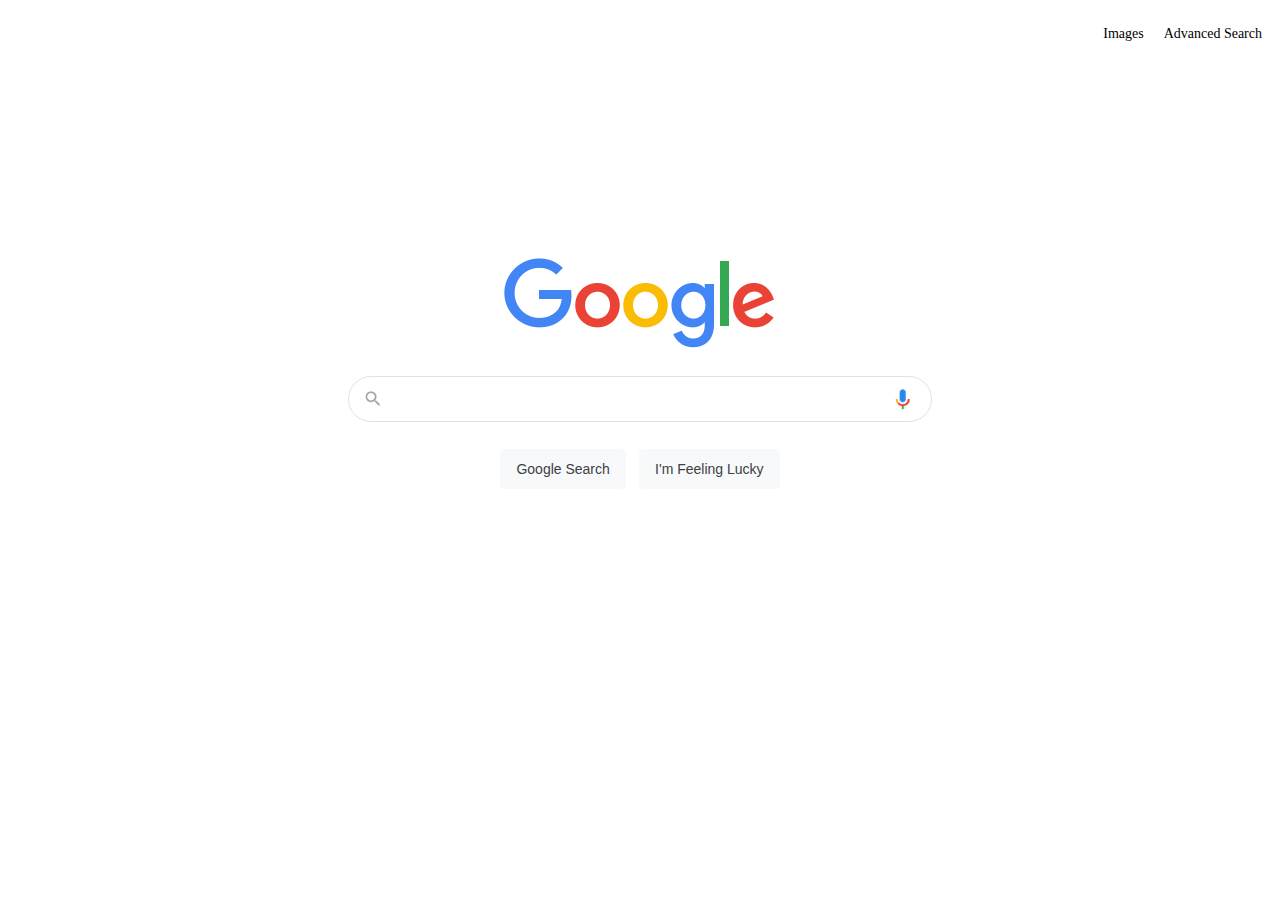
<file: index.html>
<!DOCTYPE html>
<html lang="en">
    <head>
        <title>Google</title>
        <link rel="stylesheet" href="styles.css">
        <link rel="icon" href="google-icon.png">
    </head>
    <body>
        <ul>
            <li><a href="advanced.html">Advanced Search</a></li>
            <li><a href="image.html">Images</a></li>
        </ul>
        <div class="search">
            <img src="google.png" alt="Google">
            <form action="https://google.com/search">
                <div class="search-bar">
                    <img src="searchicon.png" id="search-icon" alt="">
                    <input type="text" class="text-search-bar" name="q">
                    <img src="microphoneicon.png" id="microphone-icon" alt="">
                </div>
                <input type="submit" class="button" value="Google Search">
                <input type="submit" class="button" name="btnI" value="I'm Feeling Lucky">
            </form>
        </div>
    </body>
</html>
</file>
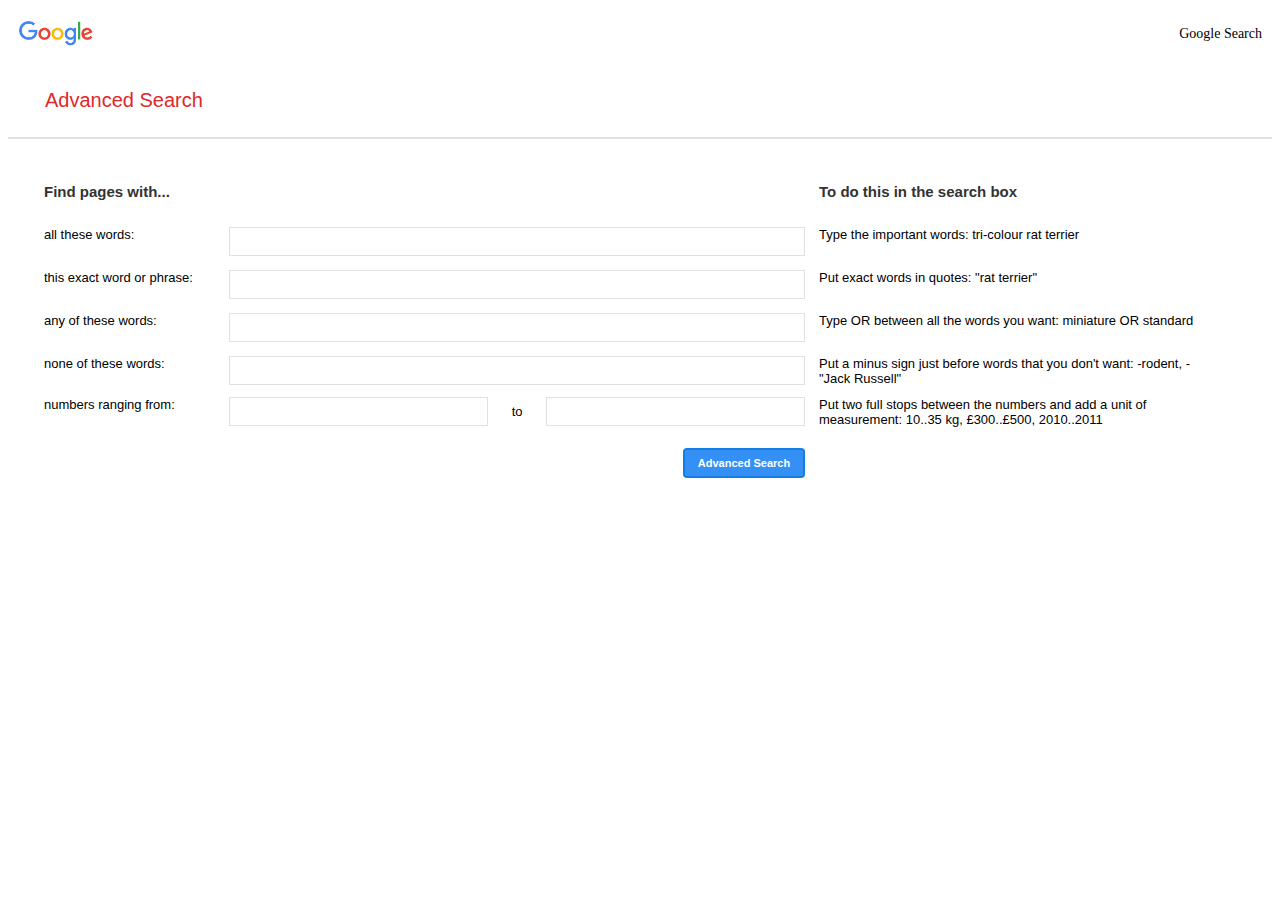
<file: advanced.html>
<!DOCTYPE html>
<html lang="en">
    <head>
        <title>Google</title>
        <link rel="stylesheet" href="styles.css">
        <link rel="icon" href="google-icon.png">
    </head>
    <body>
        <ul>
            <li><a href="index.html">Google Search</a></li>
        </ul>
        <img src="google.png" alt="Google" id="advanced-icon">
        <label id="advanced-search">Advanced Search</label>
        <hr>
            <form action="https://google.com/search">
                <div class="grid">

                    <div style="grid-column-start:1; grid-column-end: 3;">
                        <h4>Find pages with...</h4>
                    </div>
                    <div>
                        <h4>To do this in the search box</h4>
                    </div>

                    <div>
                        <label>
                            all these words:
                        </label>
                    </div>
                    <div>
                        <input type="text" class="input-adv" name="as_q">
                    </div>
                    <div>
                        <label>
                            Type the important words: tri-colour rat terrier
                        </label>
                    </div>

                    <div>
                        <label>
                            this exact word or phrase:
                        </label>
                    </div>
                    <div>
                        <input type="text" class="input-adv" name="as_epq">
                    </div>
                    <div>
                        <label>
                            Put exact words in quotes: "rat terrier"
                        </label>
                    </div>

                    <div>
                        <label>any of these words:</label>
                    </div>
                    <div>
                        <input type="text" class="input-adv" name="as_oq">
                    </div>
                    <div>
                        <label>
                            Type OR between all the words you want: miniature OR standard
                        </label>
                    </div>

                    <div>
                        <label>none of these words:</label>
                    </div>
                    <div>
                        <input type="text" class="input-adv" name="as_eq">
                    </div>
                    <div>
                        <label>
                            Put a minus sign just before words that you don't want: -rodent, -"Jack Russell"
                        </label>
                    </div>

                    <div style="margin-top:-10px;">
                        <label>
                            numbers ranging from:
                        </label>
                    </div>
                    <div style="margin-top:-10px;">
                        <input type="text" class="input-adv-number" name="as_nlo">
                        <span  style="margin: 20px;">to</span>
                        <input type="text" class="input-adv-number" name="as_nhi">
                    </div>
                    <div style="margin-top:-10px;">
                        <label>
                            Put two full stops between the numbers and add a unit of measurement: 10..35 kg, £300..£500, 2010..2011
                        </label>
                    </div>
                    <input type="submit" class="button-advanced" value="Advanced Search">
                </div>
            </form>
    </body>
</html>
</file>
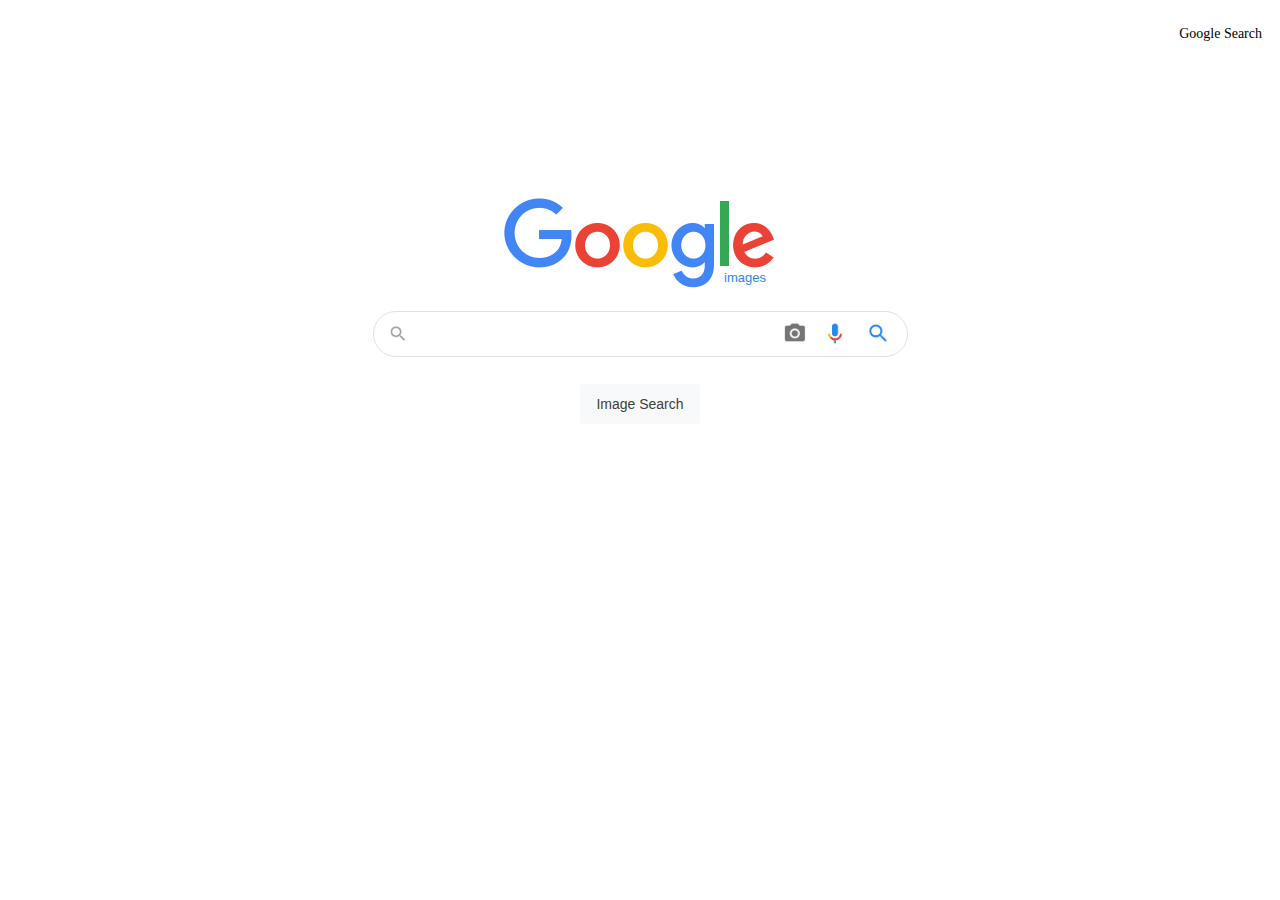
<file: image.html>
<!DOCTYPE html>
<html lang="en">
    <head>
        <title>Google Images</title>
        <link rel="stylesheet" href="styles.css">
        <link rel="icon" href="google-icon.png">
    </head>
    <body>
        <ul>
            <li><a href="index.html">Google Search</a></li>
        </ul>
        </div>
        <div class="image-search">
            <img src="google.png" id="google-icon" alt="Google Images">
            <p id="images">images</p>
            <form action="https://google.com/images">
                <div class="search-bar" style="width:533px;">
                    <img src="searchicon.png" id="search-icon" alt="">
                    <input type="text" style="width:439px;" class="text-search-bar" name="q">
                    <img src="searchimageicon.png" id="search-image-icon" alt="">
                </div>
                <input type="submit" class="button" value="Image Search">
            </form>
        </div>
    </body>
</html>
</file>
<file: styles.css>
ul {
    list-style-type: none;
    overflow: hidden;
}

li {
    float: right;
}

a {
    color: black;
    display: block;
    text-align: center;
    padding: 10px 10px;
    text-decoration: none;
    font-size: 14px;
}

a:hover {
    text-decoration: underline;
}

.search {
    text-align: center;
    margin-top: 206px;
    margin-bottom: 20px;
}

.search-bar {
    position: relative;
    margin: 22px auto;
    width: 582px;
    height: 44px;
    border-radius: 40px;
    border: 1px solid rgba(223,225,229,255);
}

.search-bar:hover{
    box-shadow: 1px 1px 8px 1px rgba(223,225,229,255);
}

.search-bar:focus-within{
    box-shadow: 1px 1px 8px 1px rgba(223,225,229,255);
    outline: none;
}

.text-search-bar{
    margin: 12px;
    border: none;
    width: 488px;
    font-size: 16px;
    outline: none;
}

.button {
    background-color: rgba(248,249,250,255);
    border: none;
    color: rgba(60,64,67,255);
    font-size: 14px;
    padding: 12px 16px;
    margin: 5px;
    border-radius: 4px;
    outline: none;
}

.button:hover {
    border: 1px solid rgba(218,220,224,255);
    padding: 9px 19px;
    color: black;
}

.button:focus {
    border: 1px solid rgba(54,147,249,255);
    padding: 9px 19px;
}

.image-search {
    text-align: center;
    margin-top: 146px;
    margin-bottom: 20px;
}

#google-icon {
    position: relative;
    margin-bottom: -5px;
}

#images {
    color:rgba(41,136,239,255);
    font-family: sans-serif;
    position: absolute;
    top: 257px;
    left: 105px;
    width: 100%;
}

#search-icon {
    position: absolute;
    top: 14px;
    left: 16px;
    width: 16px;
}

#microphone-icon {
    position: absolute;
    top: 12px;
    left: 546px;
    width: 16px;
}

#search-image-icon {
    position: absolute;
    top: 10px;
    left: 410px;
    width: 104px;
}

#advanced-icon {
    position: absolute;
    float: left;
    top: 21px;
    left: 19px;
    width: 74px;
}

#advanced-search {
    position: relative;
    color: rgba(223,40,42,255);
    font-family: sans-serif;
    font-size: 20px;
    top: 21px;
    left: 37px;
}

.grid {
    display: grid;
    font-family: sans-serif;
    grid-template-columns: 175px 580px 400px;
    column-gap: 10px;
    row-gap: 21px;
    margin-left: 36px;
    margin-top: 24px;
}

hr {
    border: 1px solid rgba(223,225,229,255);
    margin-top: 46px;
}

h4 {
    font-size: 15px;
    color: rgba(51,51,51,255);
    margin-bottom:6px;
}

div, label {
    font-size: 13px;
}

.input-adv {
    margin-bottom: -10px;
    width: 570px;
    height: 25px;
    border: 1px solid rgba(223,225,229,255);
}

.input-adv:focus {
    border: 1px 1px 8px 1px rgba(54,147,249,255);
}

.input-adv-number {
    width: 253px;
    height: 25px;
    border: 1px solid rgba(223,225,229,255);
}

.input-adv-number:focus {
    border: 1px 1px 8px 1px rgba(54,147,249,255);
}

.button-advanced {
    font-family: sans-serif;
    grid-column-start:2;
    background-color: rgba(52,144,245,255);
    border: 2px solid rgba(20,126,228,255);
    color: rgba(253,254,255,255);
    font-size: 11px;
    width: 122px;
    height: 30px;
    margin-left: 454px;
    border-radius: 4px;
    font-weight: bold;
}

.button-advanced:hover {
    border: 1px solid rgba(20,126,228,255);
    background-color: rgba(20,126,228,255);
}

.button-advanced:focus {
    border: 1px solid rgba(253,254,255,255);
    color: rgba(253,254,255,255);
}
</file>
